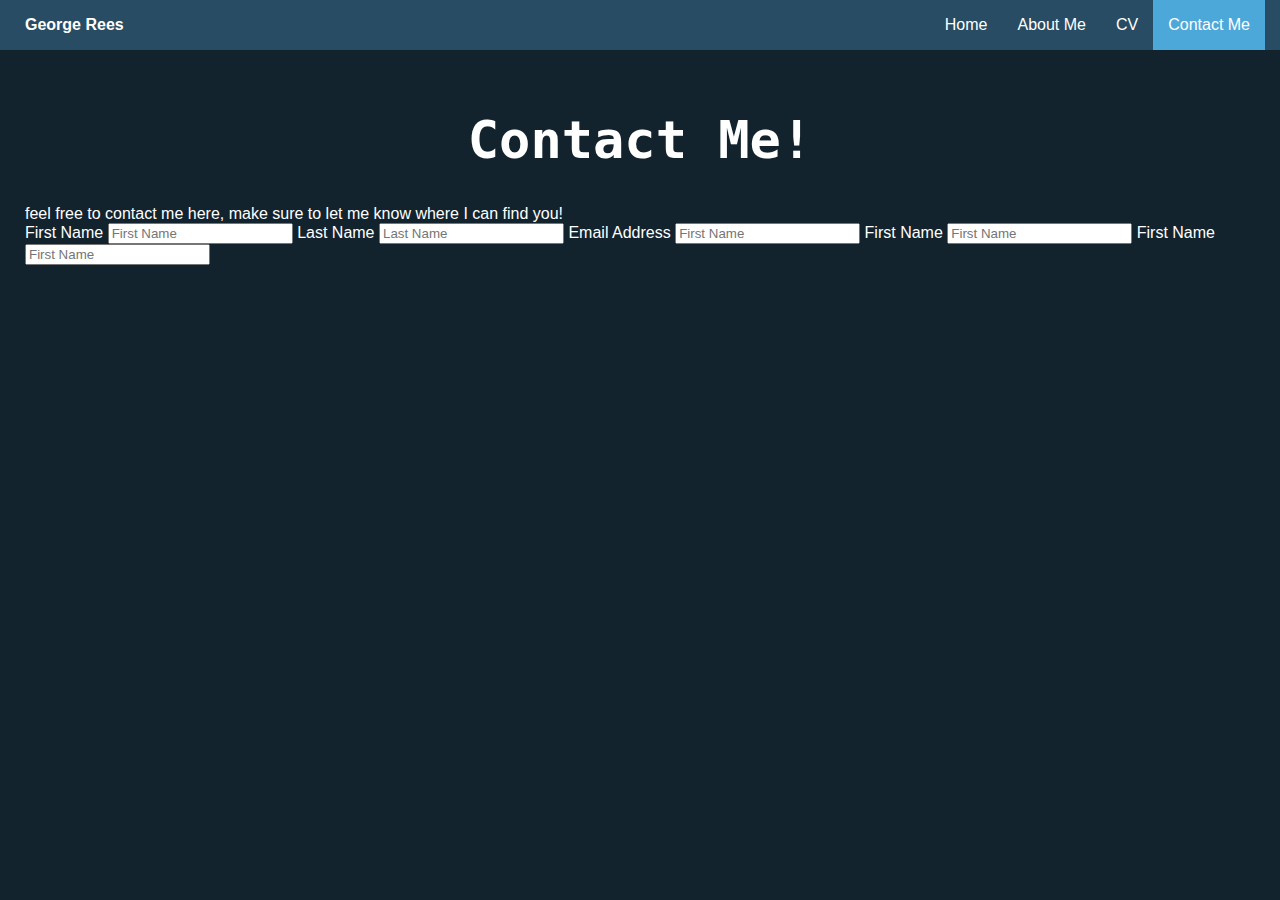
<file: contact.html>
<!DOCTYPE html>
<head>
	<link rel="stylesheet" type="text/css" href="css\style.css">
	<meta charset='UTF-8'>
	<title> George - CV</title>
</head>
<body>
	<header>
		<div class="logo"><a href="index.html">George Rees</a></div>
		<nav>
			<ul class = "nav">
				<li><a href="index.html">Home</a></li>
				<li><a href="about_me.html">About Me</a></li>
				<li><a href="CV.html">CV</a></li>
				<li><a class="active" href="contact.html">Contact Me</a></li>
			</ul>
		</nav>
	</header>
	<main>
		<h1>Contact Me!</h1>
		feel free to contact me here, make sure to let me know where I can find you!
		<div class="contactForm">
			<form>
				<label for="fname">First Name</label>
				<input type="text" id = "fname" name="firstname" placeholder="First Name">

				<label for="lname">Last Name</label>
				<input type="text" id = "lname" name="lastname" placeholder="Last Name">

				<label for="fname">Email Address</label>
				<input type="text" id = "fname" name="firstname" placeholder="First Name">

				<label for="fname">First Name</label>
				<input type="text" id = "fname" name="firstname" placeholder="First Name">

				<label for="fname">First Name</label>
				<input type="text" id = "fname" name="firstname" placeholder="First Name">
			</form>
		</div>
	</main>
</body>
</file>
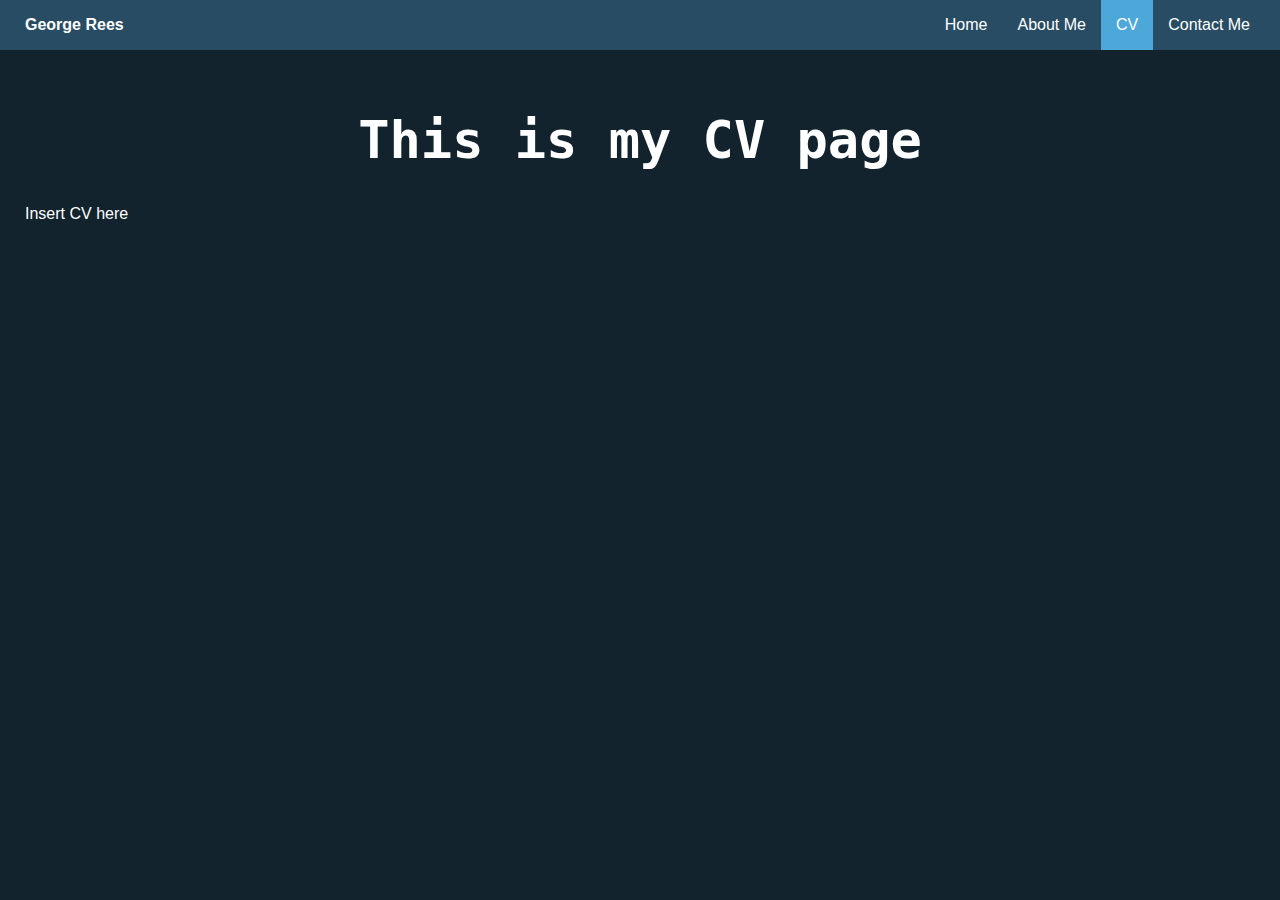
<file: CV.html>
<!DOCTYPE html>
<head>
	<link rel="stylesheet" type="text/css" href="css\style.css">
	<meta charset='UTF-8'>
	<title> George - CV</title>
</head>
<body>
	<header>
		<div class="logo"><a href="index.html">George Rees</a></div>
		<nav>
			<ul class = "nav">
				<li><a href="index.html">Home</a></li>
				<li><a href="about_me.html">About Me</a></li>
				<li><a class="active" href="CV.html">CV</a></li>
				<li><a href="contact.html">Contact Me</a></li>
			</ul>
		</nav>
	</header>
	<main>
		<h1>This is my CV page</h1>
		<p>Insert CV here</p>
	</main>
</body>
</file>
